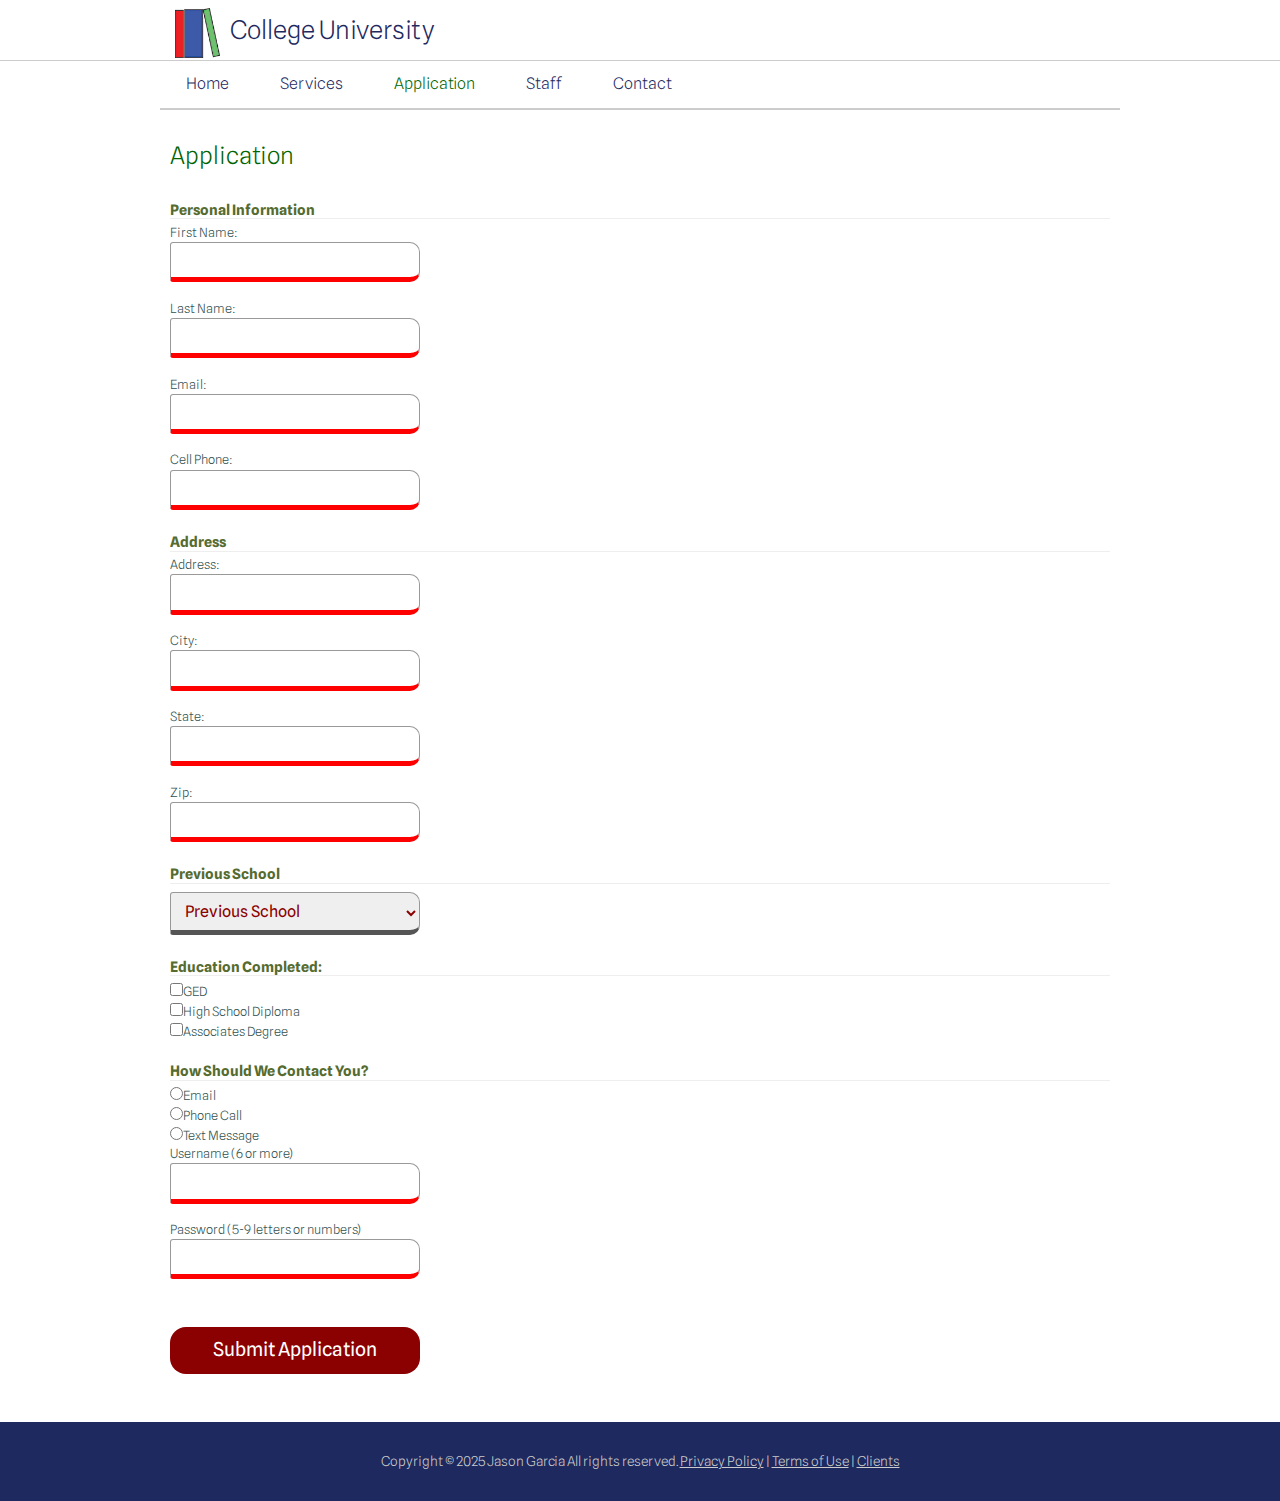
<file: index.html>
<!doctype html>
<html lang="en">

<head>
	<meta charset="utf-8">
	<title>Navigation Example</title>
	<meta name="viewport" content="width=device-width, initial-scale=1">
	<link rel="stylesheet" type="text/css" media="screen" href="css/styles.min.css">

<!-- Google Font -->
    <link rel="preconnect" href="https://fonts.googleapis.com">
    <link rel="preconnect" href="https://fonts.gstatic.com" crossorigin>
    <link href="https://fonts.googleapis.com/css2?family=Spline+Sans:wght@300;500&display=swap" rel="stylesheet">

</head>

<body>
<div id="headerWrapper">
	<header id="top">
        <a href="#" class="logo-link"><img src="images/logo1x.png" alt="site logo" width="45" height="50" srcset="images/logo1x.png 1x, images/logo2x.png 2x, images/logo3x.png 3x"></a>
		<span>College University</span>
        <a href="#navlinks">&#9776;</a>
	</header>
</div><!-- end header wrapper -->

    
    
<div id="navWrapper">
    <nav id="navlinks">
        <a href="#top">&#10005;</a>
        <ul>
            <li><a href="#">Home</a></li>
            <li><a href="#">Services</a></li>
            <li class="active"><a href="#">Application</a></li>
            <li><a href="#">Staff</a></li>
            <li><a href="#">Contact</a></li>
        </ul>
    </nav>
</div> <!-- end nav wrapper -->

<div id="mainWrapper">
    <main>

        <h1>Application</h1>
        <form method="GET" action="thanks.html" class="my-form" autocomplete="on">
        <h3>Personal Information</h3>
        <label>First Name: <input type="text" name="fname" autocomplete="given-name" required title="First Name Here"></label>
        <label>Last Name: <input type="text" name="lname" autocomplete="family-name" required title="Last Name Here"></label>
        <label>Email: <input type="email" name="email" autocomplete="email" required title="Email Address"></label>
        <label>Cell Phone: <input type="tel" name="phone" autocomplete="tel" required title="Cell Phone"></label>

        <h3>Address</h3>
        <label>Address: <input type="text" name="address" autocomplete="address" required title="Address Here"></label>
        <label>City: <input type="text" name="city" autocomplete="home city" required title="City Here"></label>
        <label>State: <input type="text" name="state" autocomplete="home state" required title="State"></label>
        <label>Zip: <input type="text" name="zip" autocomplete="home zipcode" required title="Zipcode"></label>

        <h3>Previous School</h3>
        <label>
            <select name="Experience">
                <option>Previous School</option>
                <option value="Cool High School">Cool High School</option>
                <option value="Cooler High School">Cooler High School</option>
                <option value="Coolest High School">Coolest High School</option>
            </select>
        </label>

        <h3>Education Completed:</h3>
        <label><input type="checkbox" name="GED">GED</label>
        <label><input type="checkbox" name="High School Diploma">High School Diploma</label>
        <label><input type="checkbox" name="Associates Degree">Associates Degree</label>

        <h3>How Should We Contact You?</h3>
        <label><input type="radio" name="contact" value="New">Email</label>
        <label><input type="radio" name="contact" value="Used">Phone Call</label>
        <label><input type="radio" name="contact" value="Certified">Text Message</label>

        <label>Username (6 or more)<input type="text" required minlength="6" title="Please enter a UserName that is at least 6 characters long"></label>
        <label>Password (5-9 letters or numbers)<input type="password" name="password" required pattern="[A-Za-z0-9]{5,9}" title="5-9 letters or numbers please"></label>
            <input type="submit" value="Submit Application">

        </form>
    </main>
</div><!-- end main wrapper -->
    
<div id="footerWrapper">
    <footer>
        <p>Copyright &copy; 2025 Jason Garcia All rights reserved. 
            <a href="#">Privacy Policy</a> | <a href="#">Terms of Use</a> | <a href="#">Clients</a></p>
    </footer>
</div> <!-- end footer wrapper -->
   
</body>
</html>
</file>
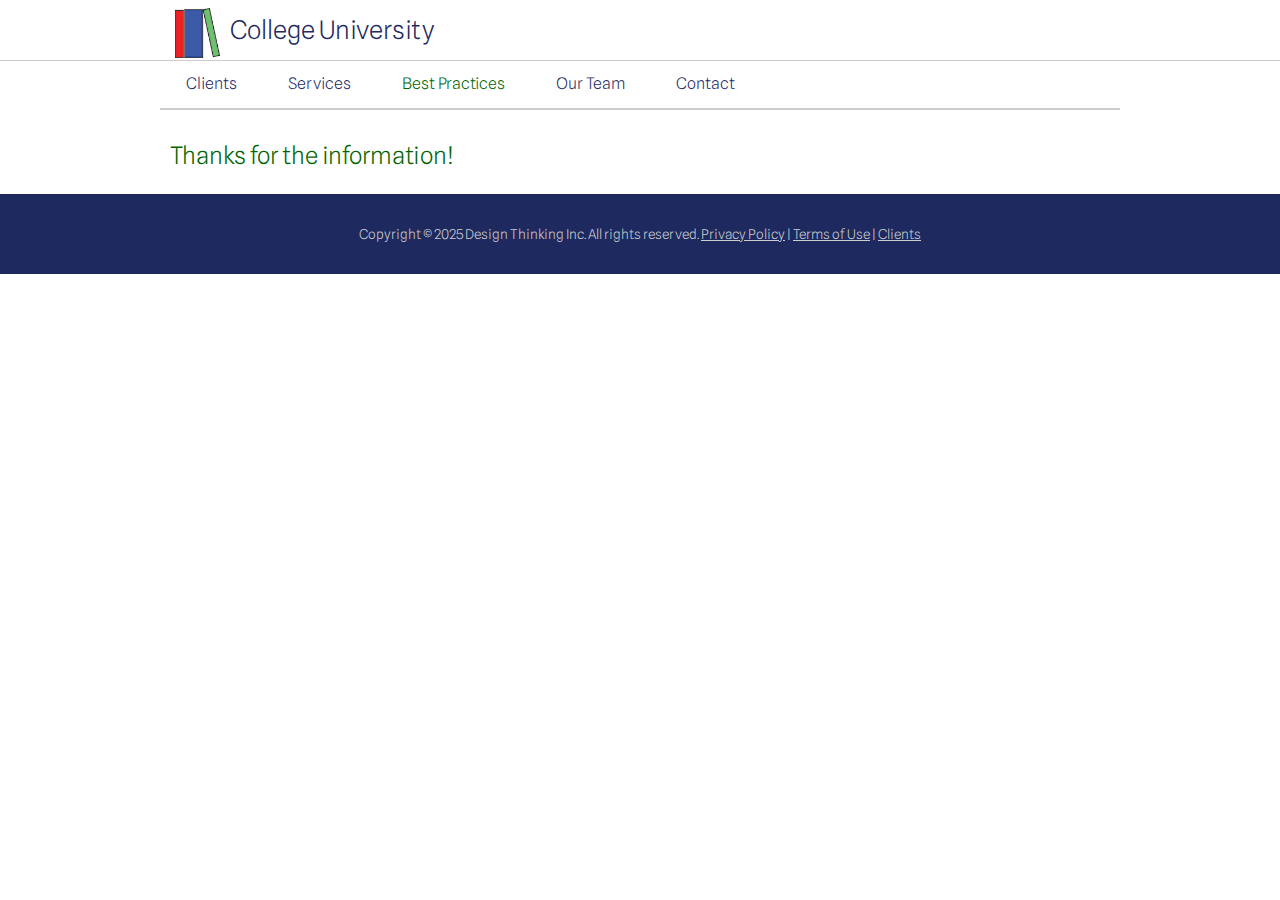
<file: thanks.html>
<!doctype html>
<html lang="en">

<head>
	<meta charset="utf-8">
	<title>Application</title>
	<meta name="viewport" content="width=device-width, initial-scale=1">
	<link rel="stylesheet" type="text/css" media="screen" href="css/styles.min.css">

<!-- Google Font -->
    <link rel="preconnect" href="https://fonts.googleapis.com">
    <link rel="preconnect" href="https://fonts.gstatic.com" crossorigin>
    <link href="https://fonts.googleapis.com/css2?family=Spline+Sans:wght@300;500&display=swap" rel="stylesheet">

</head>

<body>
  <div id="headerWrapper">
    <header id="top">
          <a href="#" class="logo-link"><img src="images/logo1x.png" alt="site logo" width="45" height="50" srcset="images/logo1x.png 1x, images/logo2x.png 2x, images/logo3x.png 3x"></a>
		<span>College University</span>
        <a href="#navlinks">&#9776;</a>
	</header>
</div><!-- end header wrapper -->

    
    
<div id="navWrapper">
    <nav id="navlinks">
        <a href="#top">&#10005</a>
        <ul>
            <li><a href="#">Clients</a></li>
            <li><a href="#">Services</a></li>
            <li class="active"><a href="#">Best Practices</a></li>
            <li><a href="#">Our Team</a></li>
            <li><a href="#">Contact</a></li>
        </ul>
    </nav>
</div> <!-- end nav wrapper -->

<div id="mainWrapper">
    <main>

        <h1>Thanks for the information!</h1>
    </main>
</div><!-- end main wrapper -->
    
<div id="footerWrapper">
    <footer>
        <p>Copyright &copy; 2025 Design Thinking Inc. All rights reserved. 
            <a href="#">Privacy Policy</a> | <a href="#">Terms of Use</a> | <a href="#">Clients</a></p>
    </footer>
</div> <!-- end footer wrapper -->
   
</body>
</html>
</file>
<file: css/styles.min.css>
/*! normalize.css v8.0.1 | MIT License | github.com/necolas/normalize.css */html{line-height:1.15;-webkit-text-size-adjust:100%}body{margin:0}main{display:block}h1{font-size:2em;margin:.67em 0}hr{box-sizing:content-box;height:0;overflow:visible}pre{font-family:monospace,monospace;font-size:1em}a{background-color:rgba(0,0,0,0)}abbr[title]{border-bottom:none;text-decoration:underline;-webkit-text-decoration:underline dotted;text-decoration:underline dotted}b,strong{font-weight:bolder}code,kbd,samp{font-family:monospace,monospace;font-size:1em}small{font-size:80%}sub,sup{font-size:75%;line-height:0;position:relative;vertical-align:baseline}sub{bottom:-0.25em}sup{top:-0.5em}img{border-style:none}button,input,optgroup,select,textarea{font-family:inherit;font-size:100%;line-height:1.15;margin:0}button,input{overflow:visible}button,select{text-transform:none}button::-moz-focus-inner,[type=button]::-moz-focus-inner,[type=reset]::-moz-focus-inner,[type=submit]::-moz-focus-inner{border-style:none;padding:0}button:-moz-focusring,[type=button]:-moz-focusring,[type=reset]:-moz-focusring,[type=submit]:-moz-focusring{outline:1px dotted ButtonText}fieldset{padding:.35em .75em .625em}legend{box-sizing:border-box;color:inherit;display:table;max-width:100%;padding:0;white-space:normal}progress{vertical-align:baseline}textarea{overflow:auto}[type=checkbox],[type=radio]{box-sizing:border-box;padding:0}[type=number]::-webkit-inner-spin-button,[type=number]::-webkit-outer-spin-button{height:auto}[type=search]{outline-offset:-2px}[type=search]::-webkit-search-decoration{-webkit-appearance:none}::-webkit-file-upload-button{-webkit-appearance:button;font:inherit}details{display:block}summary{display:list-item}template{display:none}[hidden]{display:none}html{-webkit-text-size-adjust:100%;-ms-text-size-adjust:100%}*{box-sizing:border-box}body{font-family:"Spline Sans",sans-serif;font-weight:300;min-width:320px;display:grid}#headerWrapper{border-bottom:1px solid #ccc}header{display:grid;grid-template-columns:50px auto 44px;-moz-column-gap:10px;column-gap:10px;align-items:center;padding:.5rem 10px}header span{font-size:1.6rem;font-weight:300;color:#1d295f}div#navWrapper{grid-row-start:4}#top a,#navlinks>a{display:block;text-align:right;font-size:1.6rem;height:44px;text-decoration:none;color:#333}#top a{font-size:2rem}#navlinks>a{padding:15px 13px 0 0}nav{height:100vh}nav ul{list-style-type:none;margin:0;padding:0}nav li a{display:block;color:#1d295f;padding:.9rem 2vw;text-decoration:none;text-align:right;border-bottom:1px solid #ccc}nav li.active a{color:#006400}main h1{padding:1rem 10px .5rem 10px;font-size:1.5rem;color:#006400;font-weight:300}main p{padding:.5rem 10px;color:#333;line-height:150%}form.my-form{margin:1rem 10px}form.my-form label{display:block;font-size:.8rem;color:#2f4f4f;padding-top:.2rem}form.my-form h3{font-size:.9rem;color:#556b2f;margin:1.5rem 0 .2rem 0;border-bottom:1px solid #eee}form.my-form input[type=text],form.my-form input[type=tel],form.my-form input[type=number],form.my-form input[type=email],form.my-form input[type=password],form.my-form select{display:block;margin:.1rem 0 1rem 0;border:1px solid #999;border-radius:3px 10px 10px 3px;border-bottom-width:5px;border-bottom-color:#555;font-size:1rem;color:darkred;width:250px;padding:.5rem 10px}form.my-form input[type=text]:required,form.my-form input[type=tel]:required,form.my-form input[type=number]:required,form.my-form input[type=email]:required,form.my-form input[type=password]:required,form.my-form select:required{border-bottom-color:red}form.my-form input[type=text]:focus,form.my-form input[type=tel]:focus,form.my-form input[type=number]:focus,form.my-form input[type=email]:focus,form.my-form input[type=password]:focus,form.my-form select:focus{border-bottom-color:gray}form.my-form input[type=text]:required:valid,form.my-form input[type=tel]:required:valid,form.my-form input[type=number]:required:valid,form.my-form input[type=email]:required:valid,form.my-form input[type=password]:required:valid,form.my-form select:required:valid{border-bottom-color:green}form.my-form input[type=submit]{border:none;background-color:darkred;color:#fff;border-radius:1rem;padding:.75rem 1.5rem;margin:2rem 0;width:250px;font-size:1.2rem;-webkit-appearance:none;-moz-appearance:none;appearance:none}#footerWrapper{background-color:#1d295f}footer{font-size:.85rem;padding:1rem 10px;color:#ccc;text-align:center;line-height:150%}footer a{color:#ccc}@media only screen and (min-width: 35rem){body{display:block}#top a,#navlinks>a{display:none}#top a.logo-link{display:inline-block}nav{height:auto;border-bottom:2px solid #ccc}nav ul{display:flex}nav li a{border:none}nav li a:hover{background-color:#eee}}@media only screen and (min-width: 64rem){header,nav,main{max-width:960px;margin:auto}}/*# sourceMappingURL=styles.min.css.map */
</file>
